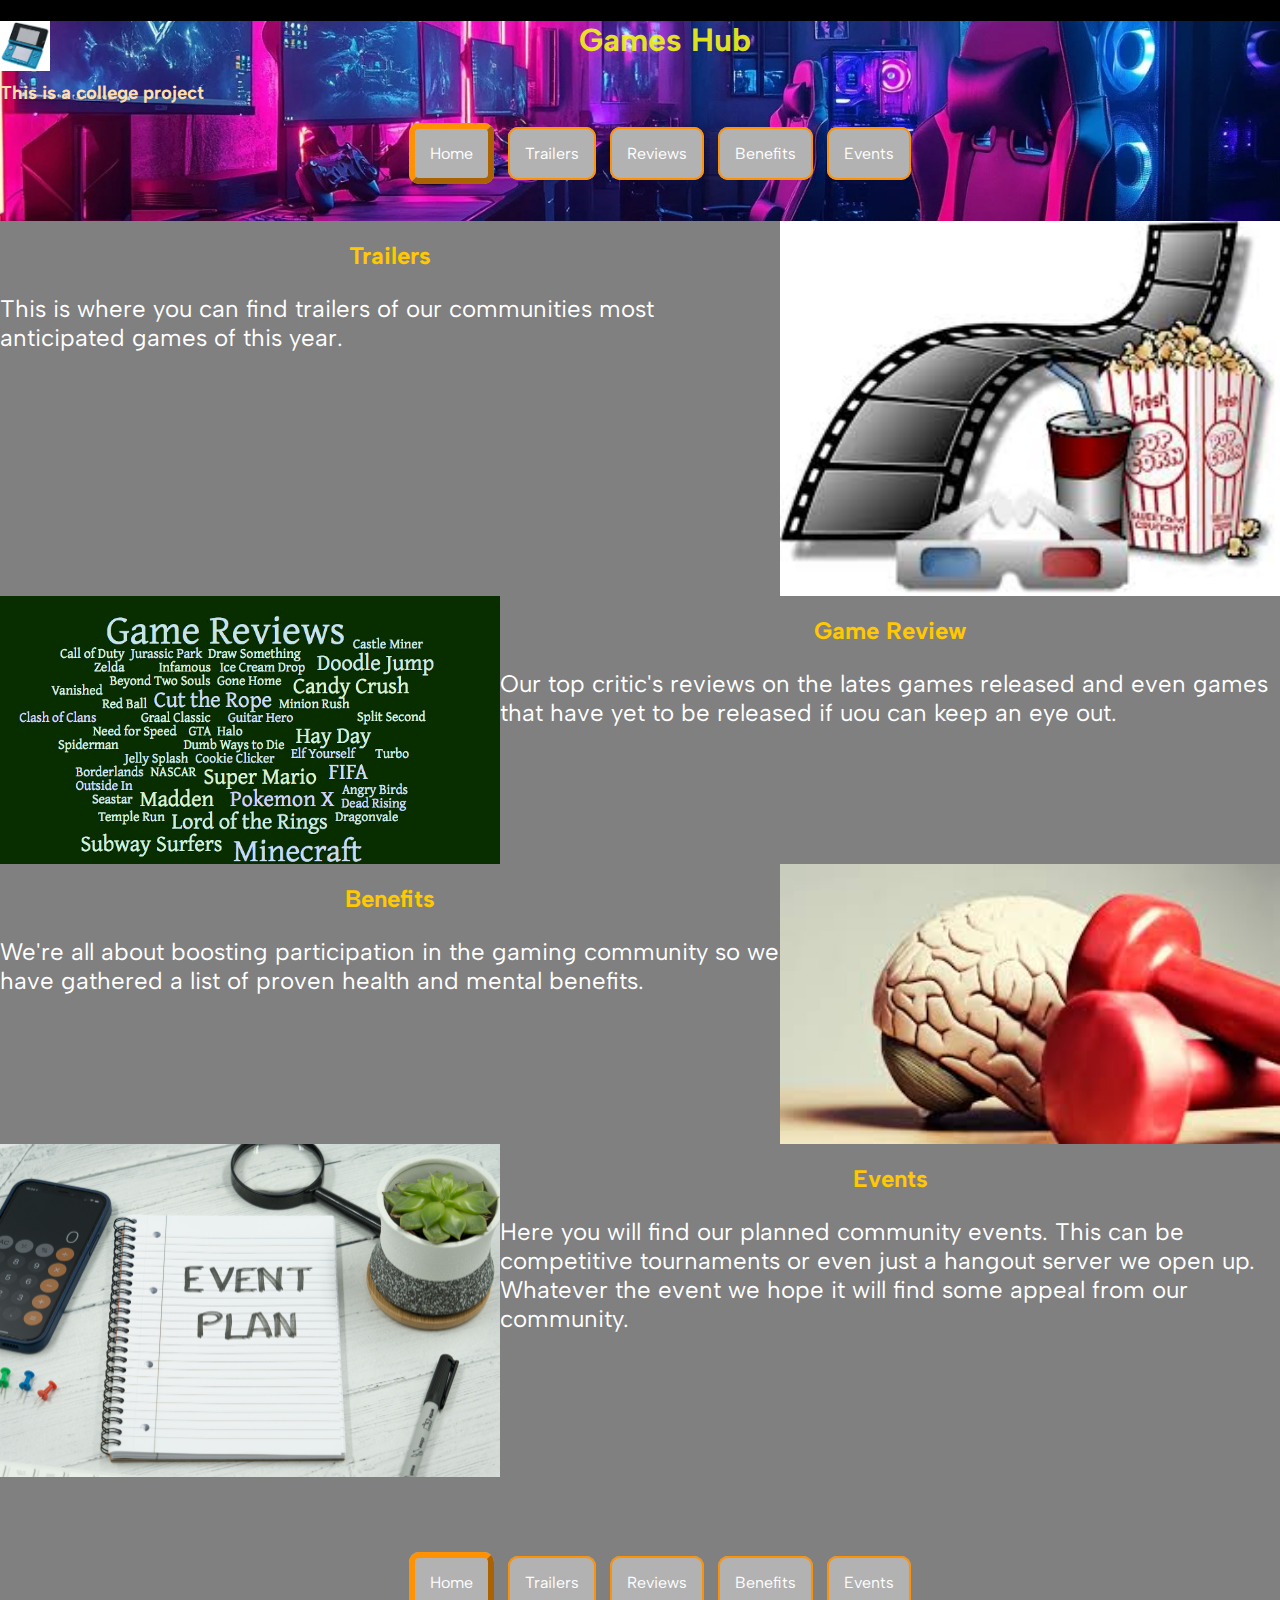
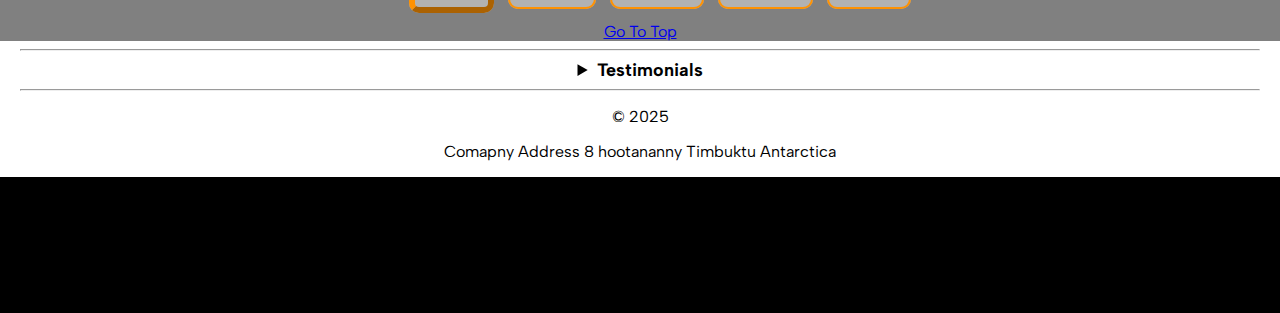
<file: index.html>
<!DOCTYPE html>
<!--comments
Date: Jan2025
Purpose: Project HTML5-->
<html lang = "en">
    <head>
        <meta charset="UTF-8">
        <meta name="viewport" content="width=device-width, initial-scale=1.0">
        <meta name="description" content="This is a home page for a gaming community">
        <meta name="keywords" content="project, games, community, video games">
        <title>Games Hub</title>
        <link rel="stylesheet" href="styles/styles.css">
        <link rel="icon" href="images/favicon_io/favicon.ico" type="image/gif" sizes="16x16">
</head>
    <body>  
        <header>
            
            <img style="float:left; height: 50px; width: 50px;" src="images/logo.jpg" alt="logo" width="110">
            <a id="top"></a>
            <h1>Games Hub</h1>
            <h3>This is a college project</h3>
            <nav>
                <ul>
                    <li class="active"> <a href="index.html">Home</a></li>
                    <li><a href="trailers.html">Trailers</a></li>
                    <li><a href="reviews.html">Reviews</a></li>
                    <li><a href="benefits.html">Benefits</a></li>
                    <li><a href="events.html">Events</a></li>
                </ul>
            </nav>        
        </header>
        <main>
            <section>
                <img class="rightImage" src="images/trailerImage.jpg" alt="trailer image">
                <h2>Trailers</h2>
                <p>
                    This is where you can find trailers of our communities most anticipated games of this year. 
                </p>
            </section>
            <section>
                <img class="leftImage" src="images/reviewImage.jpg" alt="review image">
                <h2>Game Review</h2>
                <p>
                    Our top critic's reviews on the lates games released and even games that have yet to be released if uou can keep an eye out.
                </p>
            </section>
            <section>
                <img class="rightImage" src="images/benefitsImage.jpg" alt="benefits image">
                <h2>Benefits</h2>
                <p>
                    We're all about boosting participation in the gaming community so we have gathered a list of proven health and mental benefits.    
                </p>
            </section>
            <section>
                <img class="leftImage" src="images/eventImage.jpg" alt="evemts image">
                <h2>Events</h2>
                <p>
                    Here you will find our planned community events. This can be competitive tournaments or even just a hangout server we open up. Whatever the event we hope it will find some appeal from our community.
                </p>
            </section>
        </main>
        <footer>
            <nav style="padding-top:80px;">
                <ul>
                    <li class="active"> <a href="index.html">Home</a></li>
                    <li><a href="trailers.html">Trailers</a></li>
                    <li><a href="reviews.html">Reviews</a></li>
                    <li><a href="benefits.html">Benefits</a></li>
                    <li><a href="events.html">Events</a></li>
                </ul>
            </nav>
            <a href="#top">Go To Top</a>
            <section>
            <hr>
            <details>
                <summary>Testimonials</summary>
                <section class="flex">
                    <article>
                        This community has opened up a whole new world for me full of new games and opportunities to make so many friends. I would recommend this community to anyone who enjoys video games or even just wants to socialise <br> -Allen
                    </article>
                    <article>
                        I have never found a more helpful forum for finding info on my most anticipated games of the year. Anyone who finds it is lucky!<br>-Anissa
                    </article>
                    <article>
                        Wassup This community has opened up a whole new world for me full of new games and opportunities to make so many friends. I would recommend this community to anyone who enjoys video games or even just wants to socialise <br> -Art
                    </article>
                </section>
              </details>
            <hr>
            <p>&copy; 2025</p>
            <p>Comapny Address 8 hootananny Timbuktu Antarctica</p>
            </section>
        </footer>
    </body>
</html>
</file>
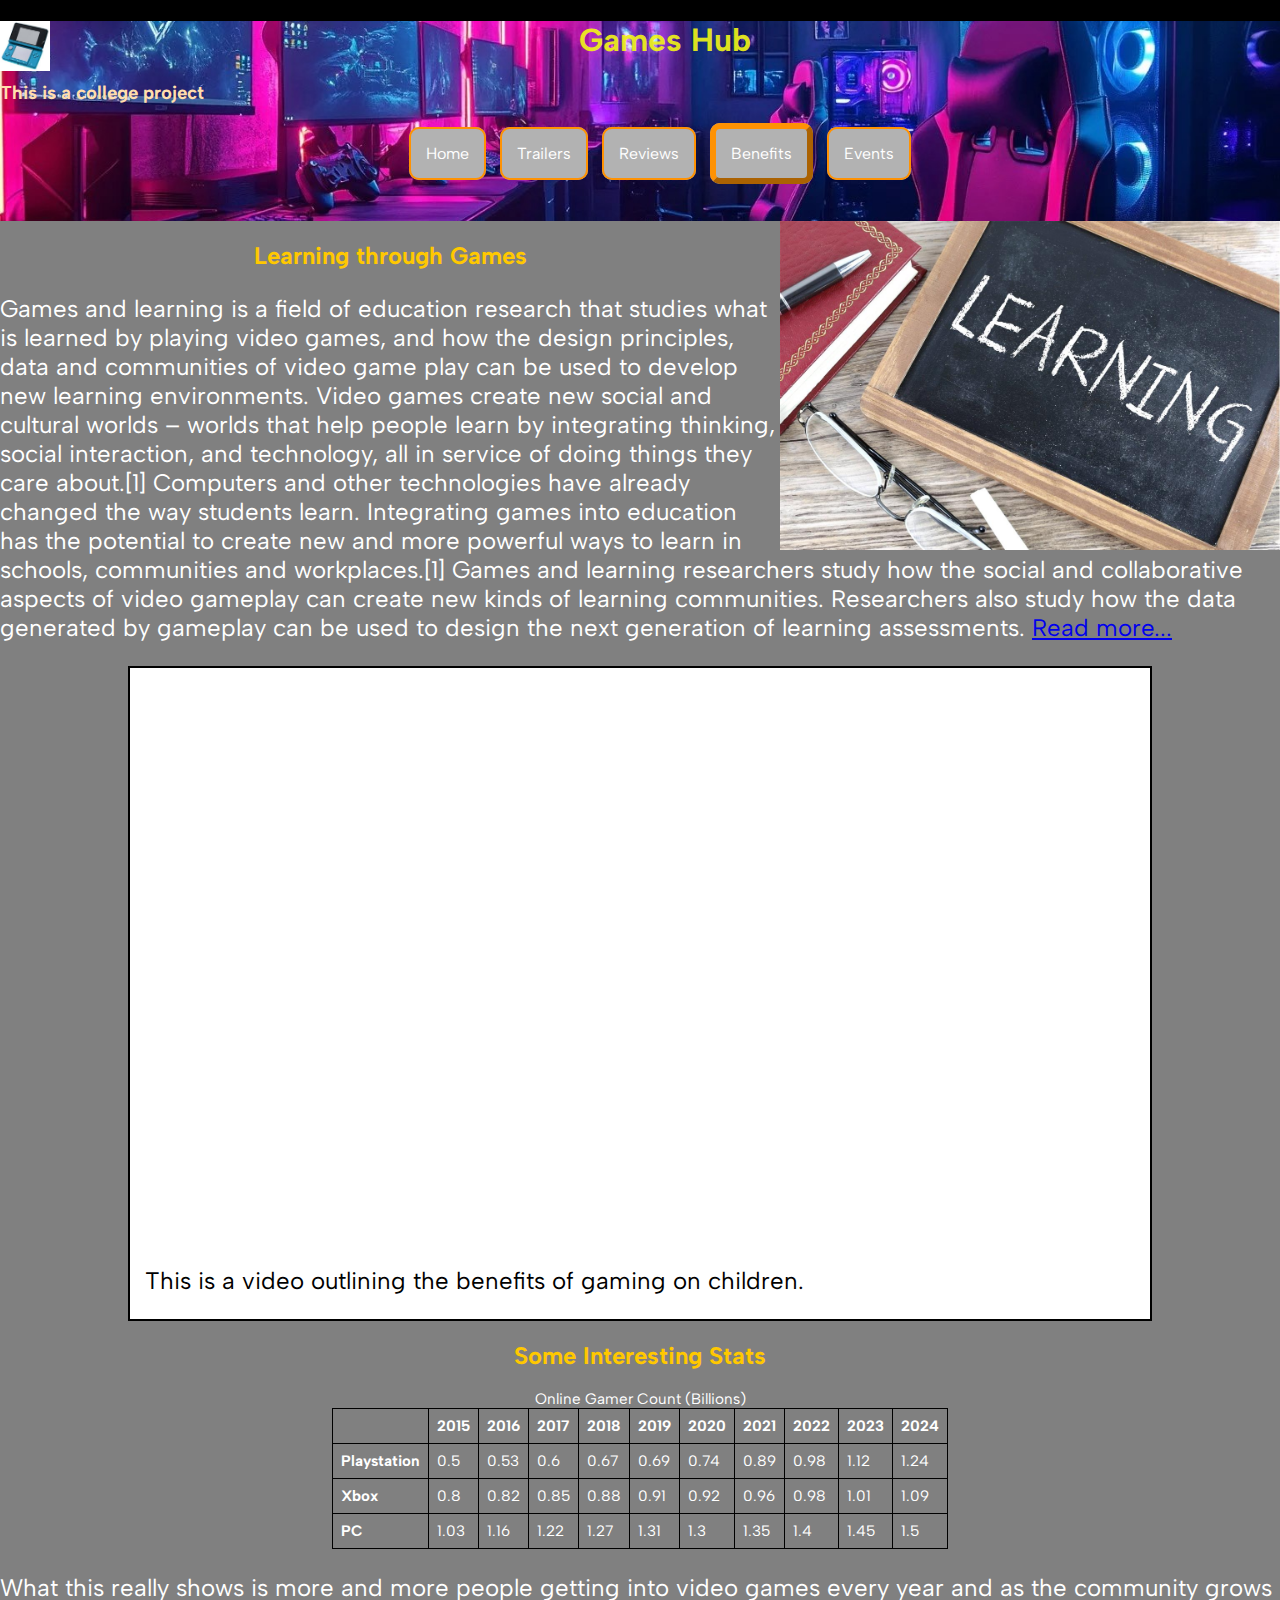
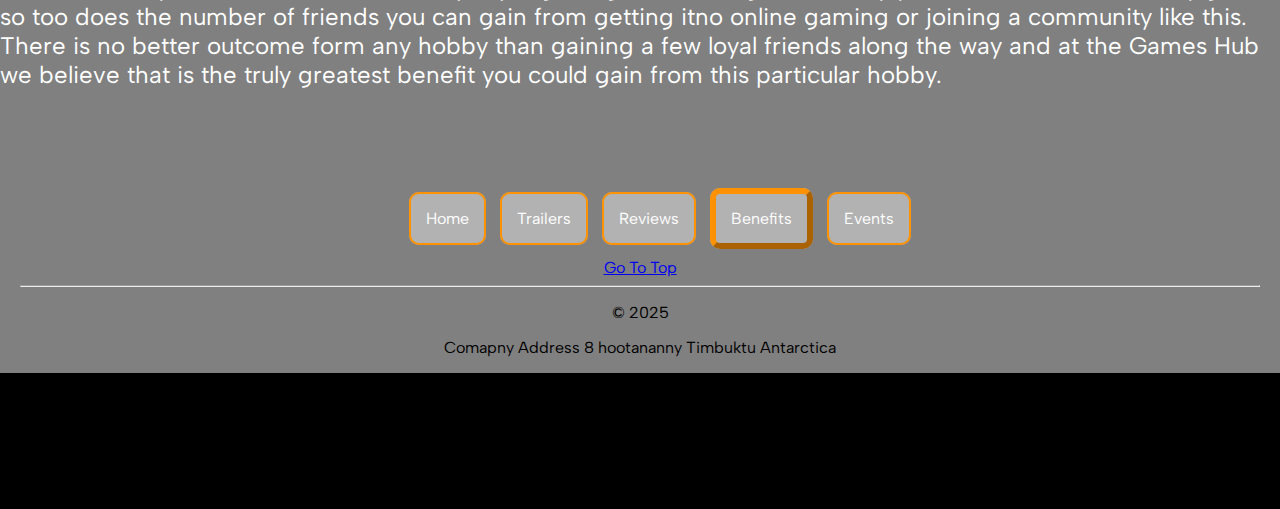
<file: benefits.html>
<!DOCTYPE html>
<!--comments
Date: Jan2025
Purpose: Project HTML5-->
<html lang = "en">
    <head>
        <meta charset="UTF-8">
        <meta name="viewport" content="width=device-width, initial-scale=1.0">
        <meta name="description" content="This is a page showing various benefits of video games">
        <meta name="keywords" content="research, benefits, health, games">
        <title>Gaming Benefits</title>
        <link rel="stylesheet" href="styles/styles.css">
        <link rel="icon" href="images/favicon_io/favicon.ico" type="image/gif" sizes="16x16">
        <style>
            article
            {
                margin-left: 10%;
                margin-right: 10%;
                border: solid black 2px;
                background-color: white;
                
            }
            article p
            {
                color: black;
                margin-left: 15px;
            }
        </style>
    </head>
    <body>  
        <header>
            <a id="top"></a>
            <img style="float:left; height: 50px; width: 50px;" src="images/logo.jpg" alt="logo" width="110">
            <h1>Games Hub</h1>
            <h3>This is a college project</h3>
            <nav>
                <ul>
                    <li><a href="index.html">Home</a></li>
                    <li><a href="trailers.html">Trailers</a></li>
                    <li><a href="reviews.html">Reviews</a></li>
                    <li class="active"><a href="benefits.html">Benefits</a></li>
                    <li><a href="events.html">Events</a></li>
                </ul>
            </nav>
                
        </header>
        <main>
            <section>
                <img class="rightImage" src="images/learningImage.jpg" alt="learning image">
                <h2>Learning through Games</h2>
                <p>
                    Games and learning is a field of education research that studies what is learned by playing video games, and how the design principles, data and communities of video game play can be used to develop new learning environments. Video games create new social and cultural worlds – worlds that help people learn by integrating thinking, social interaction, and technology, all in service of doing things they care about.[1] Computers and other technologies have already changed the way students learn. Integrating games into education has the potential to create new and more powerful ways to learn in schools, communities and workplaces.[1] Games and learning researchers study how the social and collaborative aspects of video gameplay can create new kinds of learning communities. Researchers also study how the data generated by gameplay can be used to design the next generation of learning assessments.
                    <a href="https://en.wikipedia.org/wiki/Games_and_learning">Read more...</a> 
                </p>
            </section>
            <article>
                <section class="responsive-iframe">
                    <iframe width="560" height="315" src="https://www.youtube.com/embed/RJwKChIRTOs?si=dx45vsP-0FG_3HRs" title="YouTube video player" frameborder="0" allow="accelerometer; autoplay; clipboard-write; encrypted-media; gyroscope; picture-in-picture; web-share" referrerpolicy="strict-origin-when-cross-origin" allowfullscreen></iframe>
                </section>
                <p>This is a video outlining the benefits of gaming on children.</p>
            </article>
           <section>
                <h2>Some Interesting Stats</h2>
                <table>
                    <caption>Online Gamer Count (Billions)</caption>
                    <thead>
                        <tr>
                            <th></th>
                            <th>2015</th>
                            <th>2016</th>
                            <th>2017</th>
                            <th>2018</th>
                            <th>2019</th>
                            <th>2020</th>
                            <th>2021</th>
                            <th>2022</th>
                            <th>2023</th>
                            <th>2024</th>
                        </tr>
                    </thead>
                    <tbody>
                        <tr>
                            <th>Playstation</th>
                            <td>0.5</td>
                            <td>0.53</td>
                            <td>0.6</td>
                            <td>0.67</td>
                            <td>0.69</td>
                            <td>0.74</td>
                            <td>0.89</td>
                            <td>0.98</td>
                            <td>1.12</td>
                            <td>1.24</td>
                        </tr>
                        <tr>
                            <th>Xbox</th>
                            <td>0.8</td>
                            <td>0.82</td>
                            <td>0.85</td>
                            <td>0.88</td>
                            <td>0.91</td>
                            <td>0.92</td>
                            <td>0.96</td>
                            <td>0.98</td>
                            <td>1.01</td>
                            <td>1.09</td>
                        </tr>
                        <tr>
                            <th>PC</th>
                            <td>1.03</td>
                            <td>1.16</td>
                            <td>1.22</td>
                            <td>1.27</td>
                            <td>1.31</td>
                            <td>1.3</td>
                            <td>1.35</td>
                            <td>1.4</td>
                            <td>1.45</td>
                            <td>1.5</td>
                        </tr>
                    </tbody>
                </table>
                <p>
                    What this really shows is more and more people getting into video games every year and as the community grows so too does the number of friends you can gain from getting itno online gaming or joining a community like this.
                    There is no better outcome form any hobby than gaining a few loyal friends along the way and at the Games Hub we believe that is the truly greatest benefit you could gain from this particular hobby.
                </p>
           </section>
        </main>
        <footer>
            <nav style="padding-top:80px;">
                <ul>
                    <li> <a href="index.html">Home</a></li>
                    <li><a href="trailers.html">Trailers</a></li>
                    <li><a href="reviews.html">Reviews</a></li>
                    <li class="active"><a href="benefits.html">Benefits</a></li>
                    <li><a href="events.html">Events</a></li>
                </ul>
            </nav>
            <a href="#top">Go To Top</a>
            <hr>
            <p>&copy; 2025</p>
            <p>Comapny Address 8 hootananny Timbuktu Antarctica</p>
        </footer>
    </body>
</html>
</file>
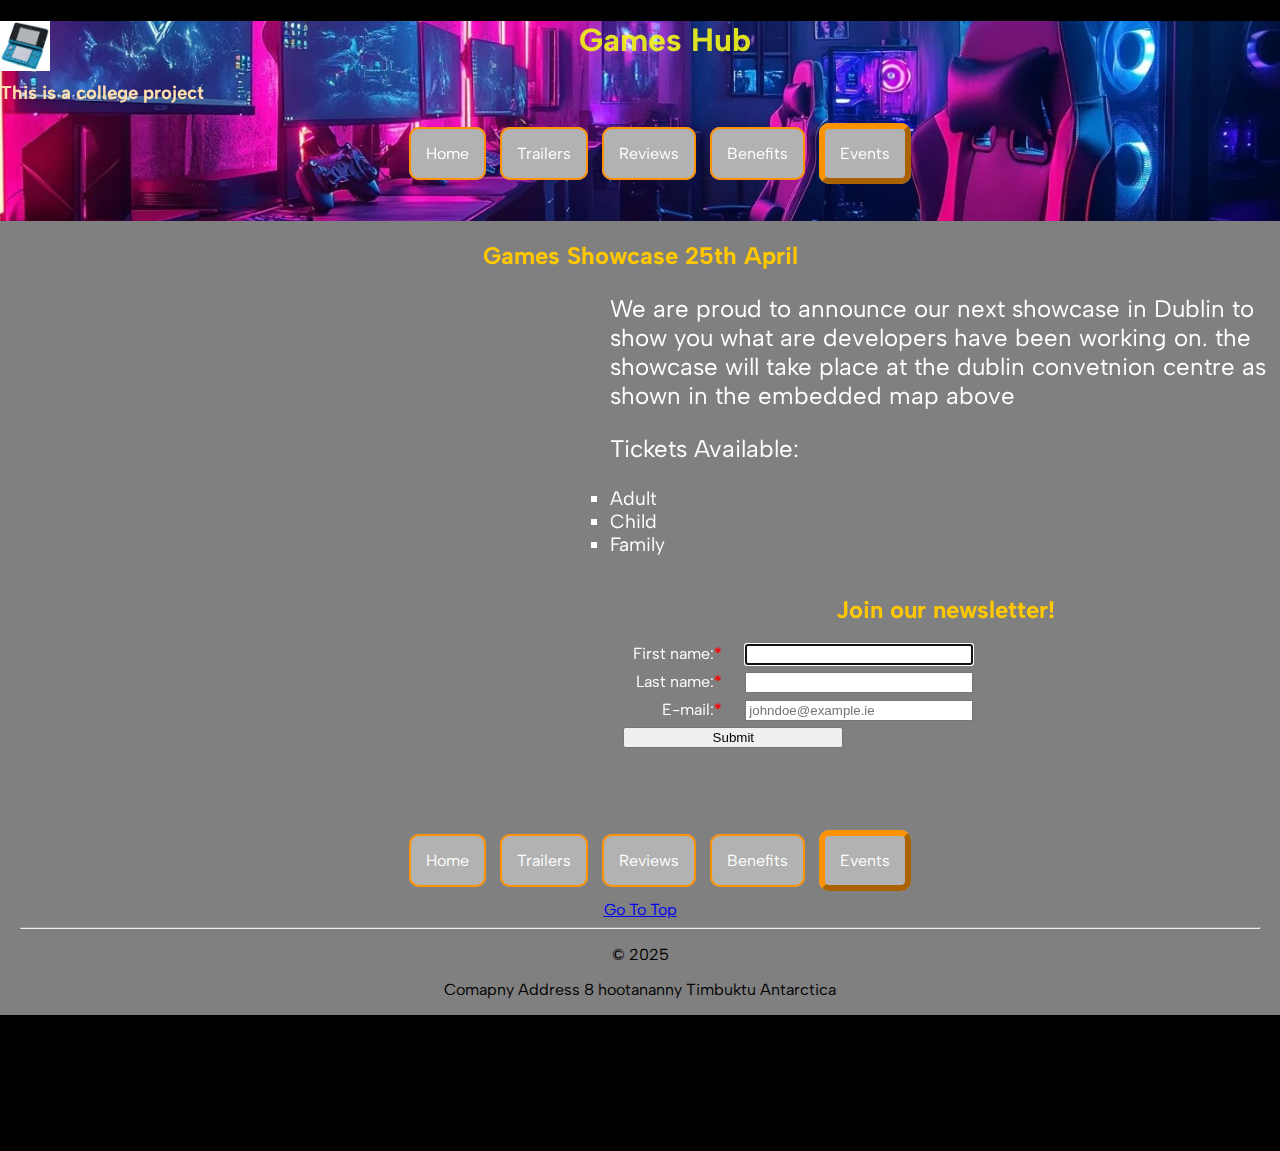
<file: events.html>
<!DOCTYPE html>
<!--comments
Date: Jan2025
Purpose: Project HTML5-->
<html lang = "en">
    <head>
        <meta charset="UTF-8">
        <meta name="viewport" content="width=device-width, initial-scale=1.0">
        <meta name="description" content="This is a page showing events for the community">
        <meta name="keywords" content="games, events, news">
        <title>Gaming Events</title>
        <link rel="stylesheet" href="styles/styles.css">
        <link rel="icon" href="images/favicon_io/favicon.ico" type="image/gif" sizes="16x16">
    </head>
    <body>  
        <header>
            <a id="top"></a>
            <img style="float:left; height: 50px; width: 50px;" src="images/logo.jpg" alt="logo" width="110">
            <h1>Games Hub</h1>
            <h3>This is a college project</h3>
            <nav>
                <ul>
                    <li><a href="index.html">Home</a></li>
                    <li><a href="trailers.html">Trailers</a></li>
                    <li><a href="reviews.html">Reviews</a></li>
                    <li><a href="benefits.html">Benefits</a></li>
                    <li class="active"><a href="events.html">Events</a></li>
                </ul>
            </nav>
                
        </header>
        <main>
            <article>
                <h2>Games Showcase 25th April</h2>
                <iframe src="https://www.google.com/maps/embed?pb=!1m18!1m12!1m3!1d4763.485384519467!2d-6.242155823404374!3d53.347862072289736!2m3!1f0!2f0!3f0!3m2!1i1024!2i768!4f13.1!3m3!1m2!1s0x48670ef2b83165af%3A0x25faa23c18a1e358!2sThe%20Convention%20Centre%20Dublin!5e0!3m2!1sen!2sie!4v1742937515146!5m2!1sen!2sie" width="600" height="450" style="border:0;" allowfullscreen="" loading="lazy" referrerpolicy="no-referrer-when-downgrade"></iframe>
                <p>
                    We are proud to announce our next showcase in Dublin to show you what are developers have been working on. the showcase will take place at the dublin convetnion centre as shown in the embedded map above
                </p>
                <p>
                    Tickets Available:
                </p>                        
                <ul id="squarePoint">
                    <li>Adult</li>
                    <li>Child</li>
                    <li>Family</li>
                </ul>
                
                <section>
                    <h2>Join our newsletter!</h2>
                    <form action="http://foo.com" method="get">
                        <label for="firstName">First name:<span class="required">*</span></label>
                        <input type="text" name="firstName" id="firstName" autofocus required><br>
                        <label for="lastName">Last name:<span class="required">*</span></label>
                        <input type="text" name="lastName" id="lastName" required><br>
                        <label for="email">E-mail:<span class="required">*</span></label>
                        <input type="email" name="email" id="email" required placeholder="johndoe@example.ie"><br>
                    
                        <input type="submit" name="submit" id="button" value="Submit">

                    </form>
                </section>
            </article>
        </main>
        <footer>
            <nav style="padding-top:80px;">
                <ul>
                    <li> <a href="index.html">Home</a></li>
                    <li><a href="trailers.html">Trailers</a></li>
                    <li><a href="reviews.html">Reviews</a></li>
                    <li><a href="benefits.html">Benefits</a></li>
                    <li class="active"><a href="events.html">Events</a></li>
                </ul>
            </nav>
            <a href="#top">Go To Top</a>
            
            <hr>
            <p>&copy; 2025</p>
            <p>Comapny Address 8 hootananny Timbuktu Antarctica</p>
        </footer>
    </body>
</html>
</file>
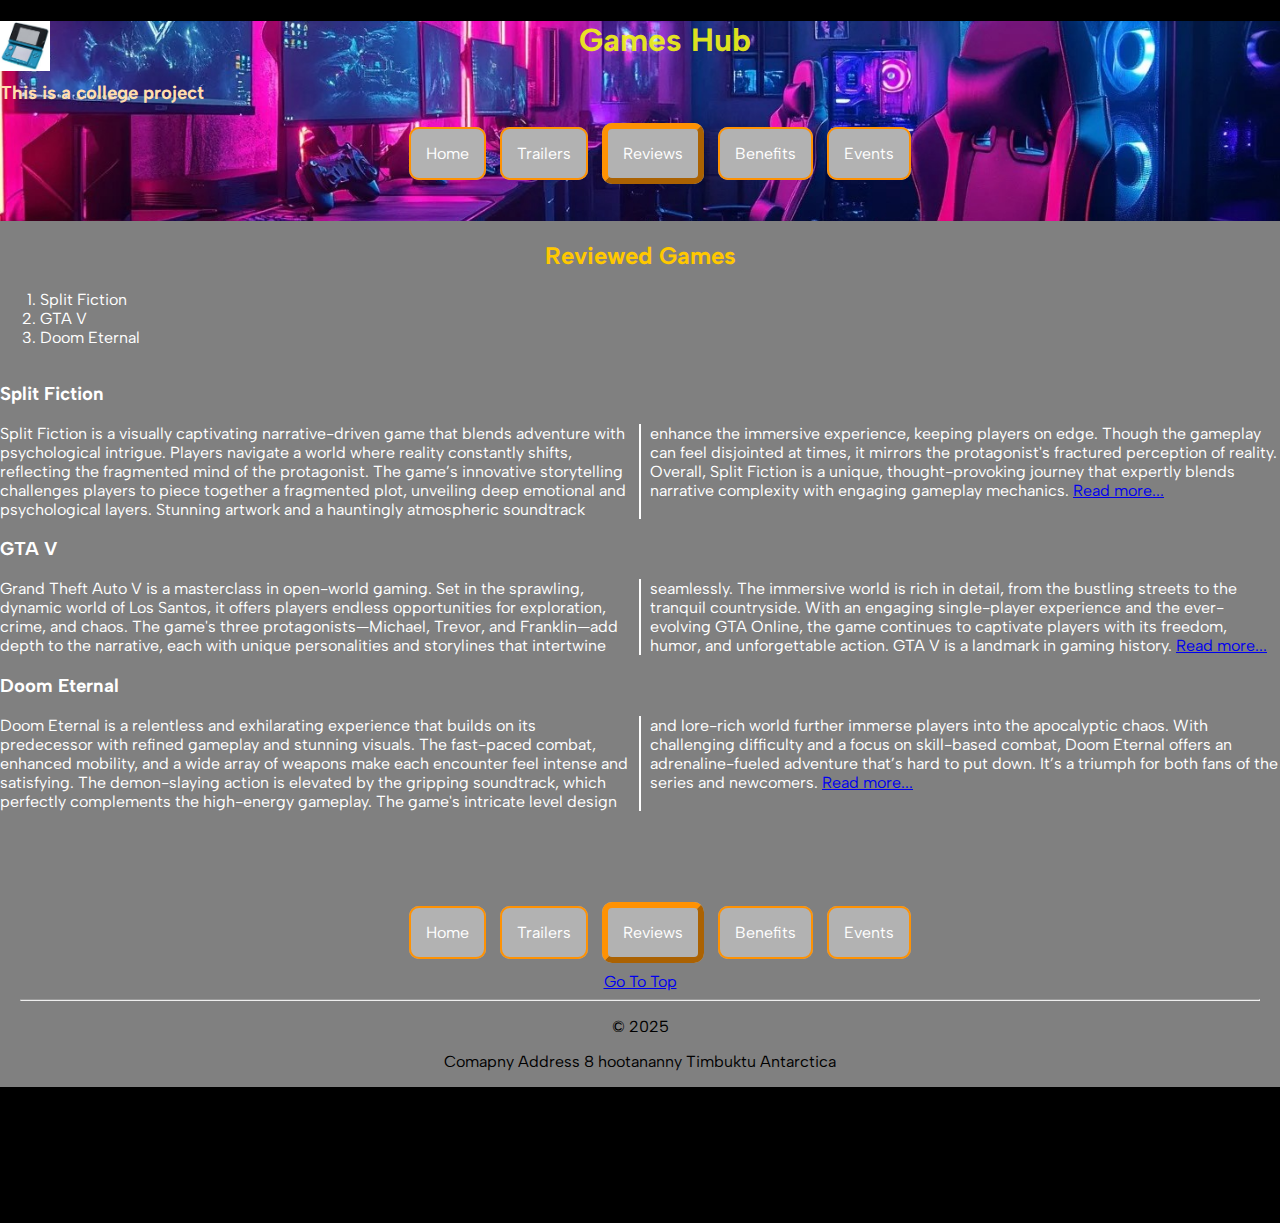
<file: reviews.html>
<!DOCTYPE html>
<!--comments
Date: Jan2025
Purpose: Project HTML5-->
<html lang = "en">
    <head>
        <meta charset="UTF-8">
        <meta name="viewport" content="width=device-width, initial-scale=1.0">
        <meta name="description" content="This is a page showing various reviews of video games">
        <meta name="keywords" content="games, reviews, video games">
        <title>Game Trailers</title>
        <link rel="stylesheet" href="styles/styles.css">
        <link rel="icon" href="images/favicon_io/favicon.ico" type="image/gif" sizes="16x16">
        </head>
    <body>  
        <header>
            <a id="top"></a>
            <img style="float:left; height: 50px; width: 50px;" src="images/logo.jpg" alt="logo" width="110">
            <h1>Games Hub</h1>
            <h3>This is a college project</h3>
            <nav>
                <ul>
                    <li><a href="index.html">Home</a></li>
                    <li><a href="trailers.html">Trailers</a></li>
                    <li class="active"><a href="reviews.html">Reviews</a></li>
                    <li><a href="benefits.html">Benefits</a></li>
                    <li><a href="events.html">Events</a></li>
                </ul>
            </nav>
                
        </header>
        <main>
            <section>
                <section>
                <h2>Reviewed Games</h2>
                <ol>
                    <li>Split Fiction</li>
                    <li>GTA V</li>
                    <li>Doom Eternal</li>
                </ol>
                </section>
                <h3>Split Fiction</h3>
                <p class="review">
                    Split Fiction is a visually captivating narrative-driven game that blends adventure with psychological intrigue. Players navigate a world where reality constantly shifts, reflecting the fragmented mind of the protagonist. The game’s innovative storytelling challenges players to piece together a fragmented plot, unveiling deep emotional and psychological layers. Stunning artwork and a hauntingly atmospheric soundtrack enhance the immersive experience, keeping players on edge. Though the gameplay can feel disjointed at times, it mirrors the protagonist's fractured perception of reality. Overall, Split Fiction is a unique, thought-provoking journey that expertly blends narrative complexity with engaging gameplay mechanics. <a href="https://en.wikipedia.org/wiki/Split_Fiction">Read more...</a>
                </p>
                <h3>GTA V</h3>
                <p class = "review">
                    Grand Theft Auto V is a masterclass in open-world gaming. Set in the sprawling, dynamic world of Los Santos, it offers players endless opportunities for exploration, crime, and chaos. The game's three protagonists—Michael, Trevor, and Franklin—add depth to the narrative, each with unique personalities and storylines that intertwine seamlessly. The immersive world is rich in detail, from the bustling streets to the tranquil countryside. With an engaging single-player experience and the ever-evolving GTA Online, the game continues to captivate players with its freedom, humor, and unforgettable action. GTA V is a landmark in gaming history. <a href="https://en.wikipedia.org/wiki/Grand_Theft_Auto_V">Read more...</a>
                </p>
                <h3>Doom Eternal</h3>
                <p class="review">
                    Doom Eternal is a relentless and exhilarating experience that builds on its predecessor with refined gameplay and stunning visuals. The fast-paced combat, enhanced mobility, and a wide array of weapons make each encounter feel intense and satisfying. The demon-slaying action is elevated by the gripping soundtrack, which perfectly complements the high-energy gameplay. The game's intricate level design and lore-rich world further immerse players into the apocalyptic chaos. With challenging difficulty and a focus on skill-based combat, Doom Eternal offers an adrenaline-fueled adventure that’s hard to put down. It’s a triumph for both fans of the series and newcomers. <a href="https://en.wikipedia.org/wiki/Doom_Eternal">Read more...</a>
                </p>
            </section>
           
        </main>
        <footer>
            <nav style="padding-top:80px;">
                <ul>
                    <li> <a href="index.html">Home</a></li>
                    <li><a href="trailers.html">Trailers</a></li>
                    <li class="active"><a href="reviews.html">Reviews</a></li>
                    <li><a href="benefits.html">Benefits</a></li>
                    <li><a href="events.html">Events</a></li>
                </ul>
            </nav>
            <a href="#top">Go To Top</a>
            <hr>
            <p>&copy; 2025</p>
            <p>Comapny Address 8 hootananny Timbuktu Antarctica</p>
        </footer>
    </body>
</html>
</file>
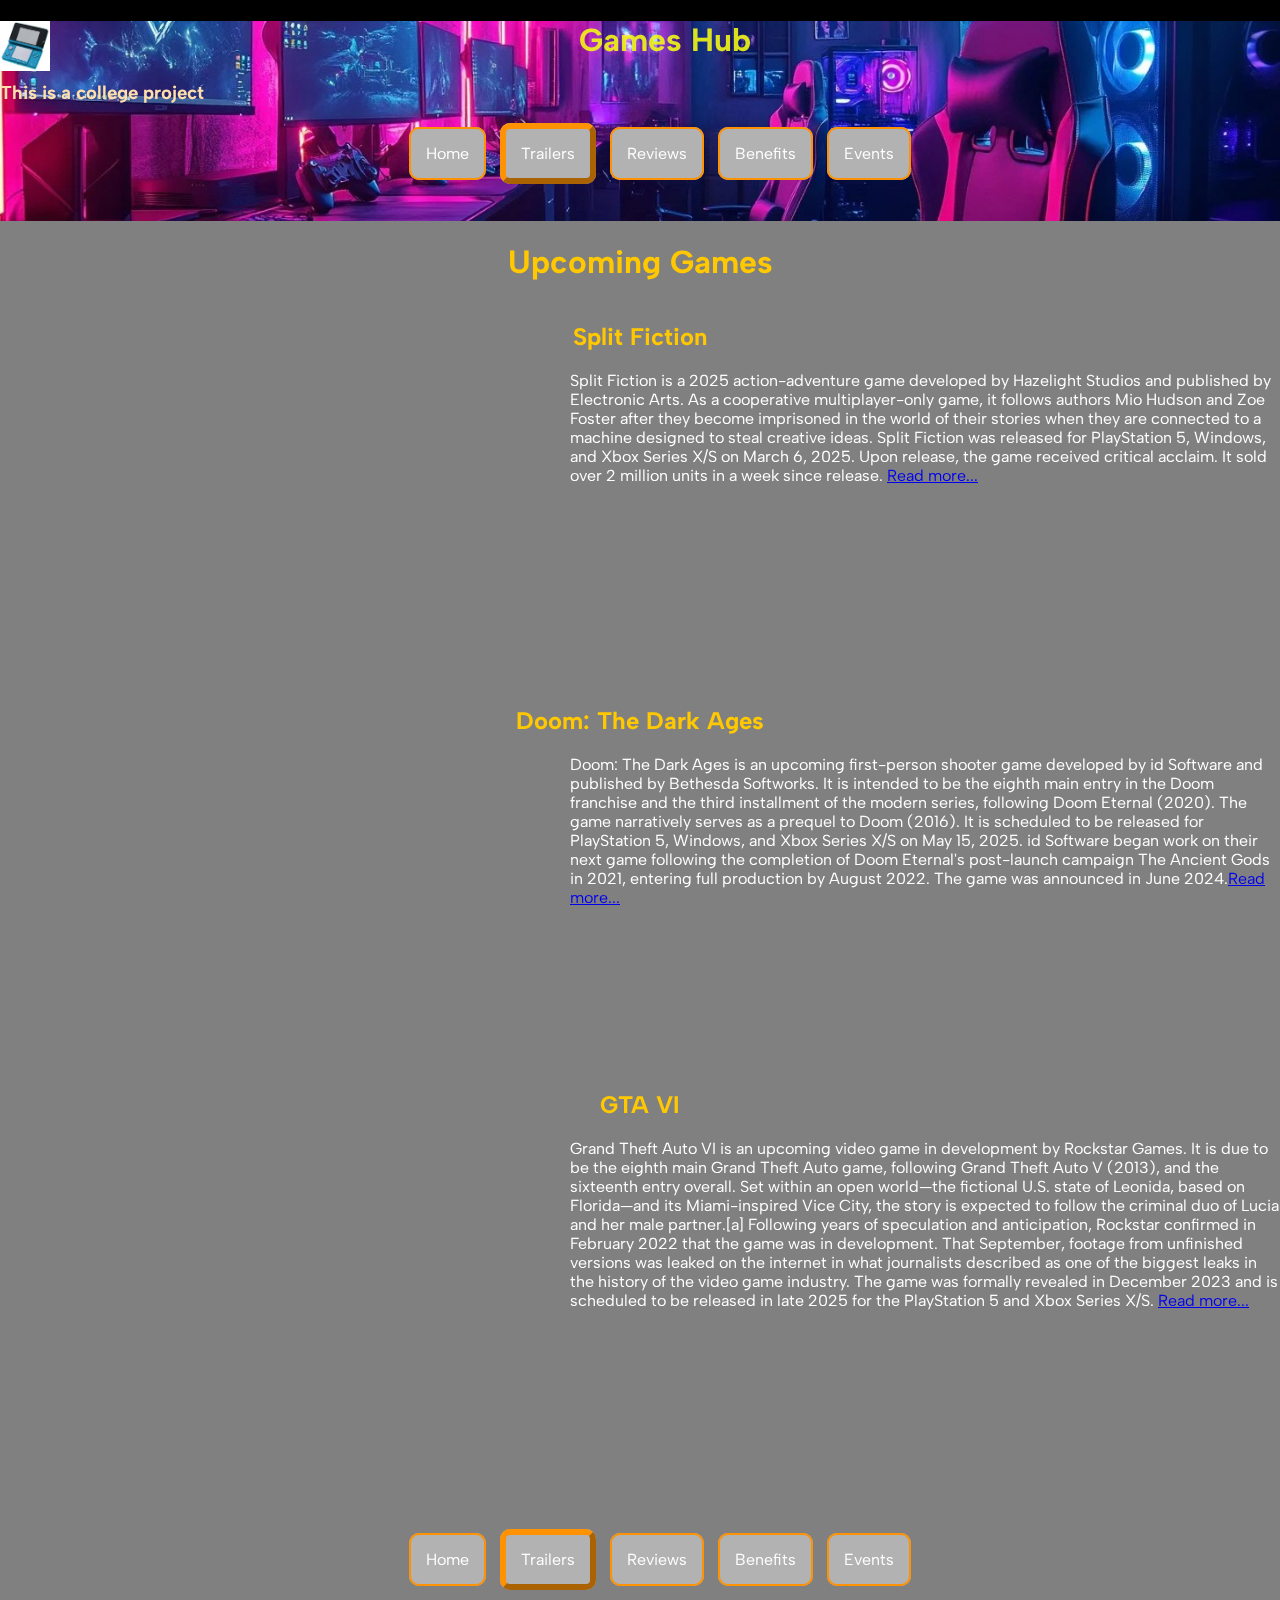
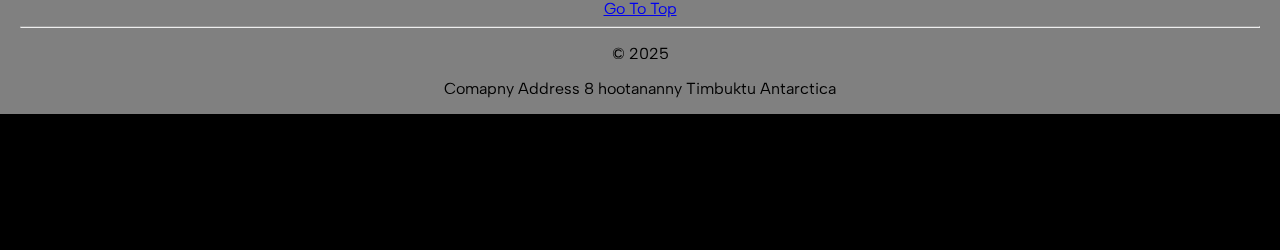
<file: trailers.html>
<!DOCTYPE html>
<!--comments
Date: Jan2025
Purpose: Project HTML5-->
<html lang = "en">
    <head>
        <meta charset="UTF-8">
        <meta name="viewport" content="width=device-width, initial-scale=1.0">
        <meta name="description" content="This is page including trailers for new games">
        <meta name="keywords" content="Games, trailers, new">
        <title>Trailers</title>
        <link rel="stylesheet" href="styles/styles.css">
        <link rel="icon" href="images/favicon_io/favicon.ico" type="image/gif" sizes="16x16">
    </head>
    <body>  
        <header>
            <a id="top"></a>
            <img style="float:left; height: 50px; width: 50px;" src="images/logo.jpg" alt="logo" width="110">
            <h1>Games Hub</h1>
            <h3>This is a college project</h3>
            <nav>
                <ul>
                    <li><a href="index.html">Home</a></li>
                    <li class="active"><a href="trailers.html">Trailers</a></li>
                    <li><a href="reviews.html">Reviews</a></li>
                    <li><a href="benefits.html">Benefits</a></li>
                    <li><a href="events.html">Events</a></li>
                </ul>
            </nav>   
        </header>
        <main>
            <h1 style="text-align: center;">Upcoming Games</h1>
            <section>
                <h2>Split Fiction</h2>
                <iframe width="560" height="315" src="https://www.youtube.com/embed/fcwngWPXQtg?si=TEKdlWxk1kRpqEkX" title="YouTube video player" frameborder="0" allow="accelerometer; autoplay; clipboard-write; encrypted-media; gyroscope; picture-in-picture; web-share" referrerpolicy="strict-origin-when-cross-origin" allowfullscreen></iframe>
                <aside>Split Fiction is a 2025 action-adventure game developed by Hazelight Studios and published by Electronic Arts. As a cooperative multiplayer-only game, it follows authors Mio Hudson and Zoe Foster after they become imprisoned in the world of their stories when they are connected to a machine designed to steal creative ideas. Split Fiction was released for PlayStation 5, Windows, and Xbox Series X/S on March 6, 2025. Upon release, the game received critical acclaim. It sold over 2 million units in a week since release. <a href="https://en.wikipedia.org/wiki/Split_Fiction">Read more...</a></aside>
            </section>
            <section>
                <h2>Doom: The Dark Ages</h2>
                <iframe width="560" height="315" src="https://www.youtube.com/embed/4tk8lkmYGWQ?si=ec9igRqdzHvGsEar" title="YouTube video player" frameborder="0" allow="accelerometer; autoplay; clipboard-write; encrypted-media; gyroscope; picture-in-picture; web-share" referrerpolicy="strict-origin-when-cross-origin" allowfullscreen></iframe>
                <aside>Doom: The Dark Ages is an upcoming first-person shooter game developed by id Software and published by Bethesda Softworks. It is intended to be the eighth main entry in the Doom franchise and the third installment of the modern series, following Doom Eternal (2020). The game narratively serves as a prequel to Doom (2016). It is scheduled to be released for PlayStation 5, Windows, and Xbox Series X/S on May 15, 2025.

                    id Software began work on their next game following the completion of Doom Eternal's post-launch campaign The Ancient Gods in 2021, entering full production by August 2022. The game was announced in June 2024.<a href="https://en.wikipedia.org/wiki/Doom:_The_Dark_Ages">Read more...</a></aside>
            </section>
            <section>
                <h2>GTA VI</h2>
                <iframe width="560" height="315" src="https://www.youtube.com/embed/QdBZY2fkU-0?si=CB-sGtqq5rCug-fV" title="YouTube video player" frameborder="0" allow="accelerometer; autoplay; clipboard-write; encrypted-media; gyroscope; picture-in-picture; web-share" referrerpolicy="strict-origin-when-cross-origin" allowfullscreen></iframe>
                <aside>Grand Theft Auto VI is an upcoming video game in development by Rockstar Games. It is due to be the eighth main Grand Theft Auto game, following Grand Theft Auto V (2013), and the sixteenth entry overall. Set within an open world—the fictional U.S. state of Leonida, based on Florida—and its Miami-inspired Vice City, the story is expected to follow the criminal duo of Lucia and her male partner.[a]

                    Following years of speculation and anticipation, Rockstar confirmed in February 2022 that the game was in development. That September, footage from unfinished versions was leaked on the internet in what journalists described as one of the biggest leaks in the history of the video game industry. The game was formally revealed in December 2023 and is scheduled to be released in late 2025 for the PlayStation 5 and Xbox Series X/S. <a href="https://en.wikipedia.org/wiki/Grand_Theft_Auto_VI">Read more...</a></aside>
            </section>
        </main>
        <footer>
            <nav style="padding-top:80px;">
                <ul>
                    <li> <a href="index.html">Home</a></li>
                    <li class="active"><a href="trailers.html">Trailers</a></li>
                    <li><a href="reviews.html">Reviews</a></li>
                    <li><a href="benefits.html">Benefits</a></li>
                    <li><a href="events.html">Events</a></li>
                </ul>
            </nav>
            <a href="#top">Go To Top</a>
            <hr>
            <p>&copy; 2025</p>
            <p>Comapny Address 8 hootananny Timbuktu Antarctica</p>
        </footer>
    </body>
</html>
</file>
<file: styles/styles.css>
@import url('https://fonts.googleapis.com/css2?family=Albert+Sans:ital,wght@0,100..900;1,100..900&family=Atomic+Age&family=Roboto:ital,wght@0,100..900;1,100..900&display=swap');

header
{
    background-image: url(/images/background.png);
    background-repeat: no-repeat;
    background-size: cover;
    color: navajowhite;
    height: 200px;
}
header h1
{
    color: rgba(241, 245, 24, 0.904);
}
h1, h2
{
    color: #ffc800;
    text-align: center;
}
nav
{
    margin-top: 40px;
}
nav ul
{
    text-align: center;
    font-size: 1em;
}
nav ul li
{
    list-style-type: none;
    background-color: #B2B2B2;
    display: inline;
    padding: 15px;
    margin: 5px;
    border: 2px solid rgb(255, 146, 3);
    border-radius: 10px;
}
nav ul li a
{
    text-decoration: none;
    color: rgb(255, 255, 255);
}
nav ul li:hover
{
    background-color: rgb(112,27,186);
}
ol li a
{
    font-size: larger;
    text-decoration: none;
}
ol li a:hover
{
    color: rgb(181, 254, 10);
}
main
{
    display: flow-root;
    padding: 0px;
    margin-top: 0px;
    background-color: grey;
}
main p
{
    color:#ffff;
    font-size: 1.5em;
}
body
{
    color: white;
    font-family: "Albert Sans", Verdana;
    background-color: #000000;
    display:flow-root;
    padding-bottom: 8em;
    margin-top: 0;
    margin-left: 0px;
    margin-right: 0px;
}
footer
{
    clear: both;
    position: relative;
    bottom: 0px;
    width: 100%;
    background-color: grey;
    display: flow-root;
    text-align: center;
}
footer nav
{
    margin-top: 0px;
    margin-bottom: 30px;
}
footer p
{
    text-align: center;
    color: rgb(0, 0, 0); 
}
footer section
{
    color: #000000;
    background-color: white;
}
section
{
    display: flow-root;
}
section table
{
    margin: auto
}
iframe
{
    float: left;
    margin-right: 10px;
}
hr
{
    margin-left: 20px;
    margin-right: 20px;
}
table
{
    width: 40em;
    border: 1px solid black;
    border-collapse: collapse;
    font-size: .95em;
    text-align: center;
    vertical-align: middle;
    padding: 2px;
    margin-top: 35px;
    margin-bottom: 35px; 
}
th,td
{
    border: 1px solid black;
    text-align: left;
    padding: 8px;
    width: 25%;
}
thead th
{
    width: 25%;
}
summary
{
    font-weight: bold;
    font-size: large
}
label 
{
    float: left;
    width: 112px; 
    padding-right: 10px; 
    text-align: right;
}
input 
{
    margin-left: 1em;
    margin-bottom: .5em;
    width: 220px;
}
#Button
{
    margin-left: 138px;
    margin-top
    : .5em ;
    Width: 8em;
    Background-color: orange;
    Border: 2px solid black;
} 
.leftImage
{
    float: left;
    width: 40%;
    max-width: 500px;
    height: 100%;
}
.rightImage
{
    float: right;
    width: 40%;
    max-width: 500px;
    height: 100%;
}
.colDetail
{
    column-count: 3;
    column-rule: 1px solid white;
    column-gap: 50px;
    padding: 2px;
}
.flex
{
    display: flex;
    justify-content: space-between;
}
.flex article
{
    margin-left: 6px;
    margin-right: 6px;
}
.active
{
    border: 6px outset rgb(255, 146, 3);
}
.responsive-iframe 
{
    position: relative;
    overflow: hidden;
    width: 100%;
    padding-top: 56.25%; /* 16:9 Aspect Ratio (divide 9 by 16 = 0.5625) */
}
  
  /* Then style the iframe to fit in the container div with full height and width */
.responsive-iframe iframe
{
    position: absolute;
    top: 0;
    left: 0;
    bottom: 0;
    right: 0;
    width: 100%;
    height: 100%;
}
#revimg
{
    max-height: 200px;
}
.review
{
    column-count: 2;
    column-gap: 20px;
    column-rule: 2px solid white;
    font-size: medium;
}
.required
{
    font-weight: bold;
    color: red;
}
#squarePoint
{
    list-style-type: square;
    font-size: larger;
}
</file>
